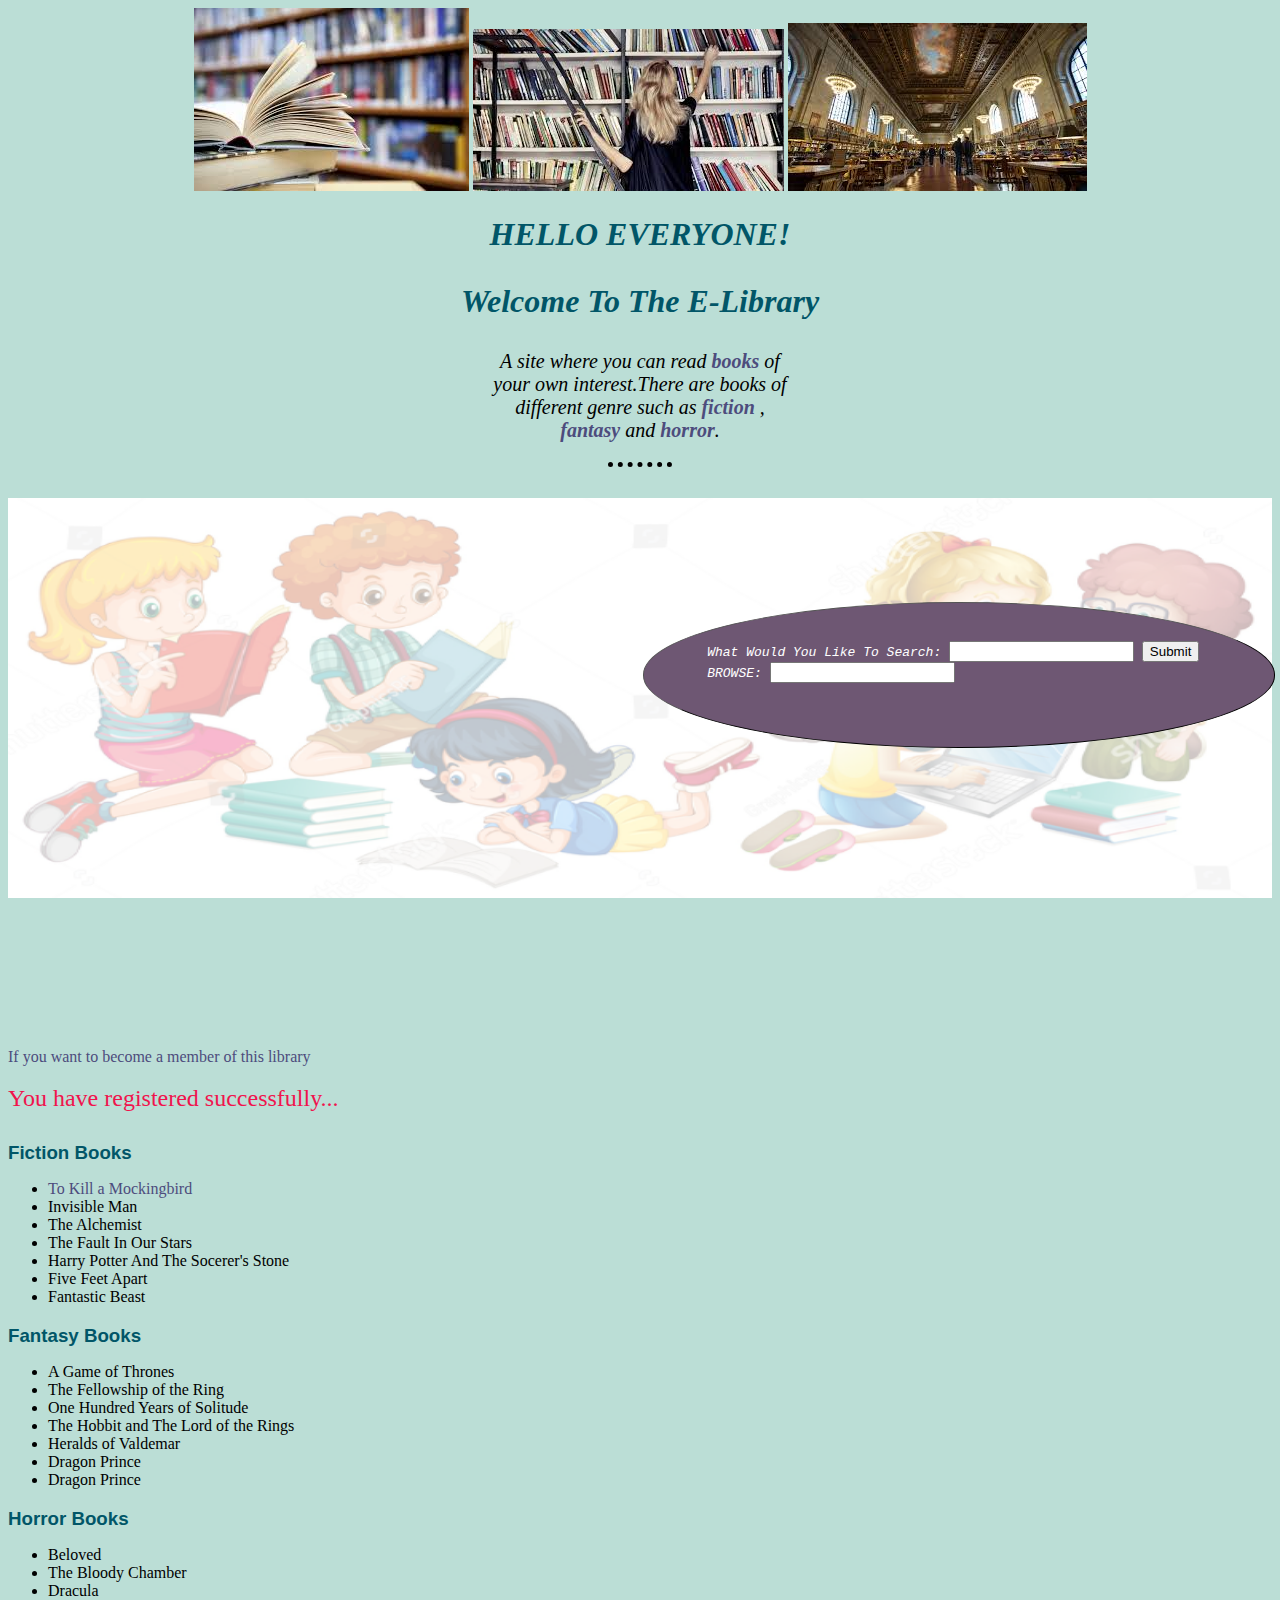
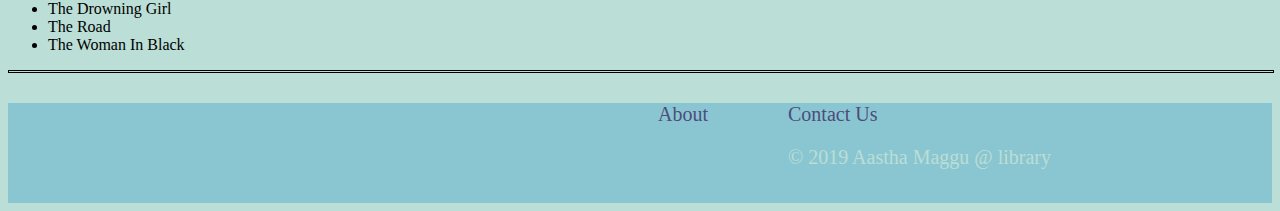
<file: index.html>
<!DOCTYPE html>
<html lang="en" dir="ltr">
  <head>
    <meta charset="utf-8">
    <title>Aastha's library📚</title>
  <link rel="stylesheet" href="css/styles.css">
<link rel="icon" href="favicon.ico">
  </head>
  <body>
    <center
    <img class="lib"src="1.jpg" alt="library photo">
      <img src="library.png.jpg" alt="library photo">
      <img src="2.jpg" alt="library photo">
      <img src="3.jpg" alt="library photo">
<link href="https://fonts.googleapis.com/css?family=Karla:400,400i&display=swap" rel="stylesheet">
    <h1>HELLO EVERYONE!</h1>
    <h1>Welcome To The E-Library</h1>
    <p class="site"><em>A site where you can read <strong><a href="https://en.wikipedia.org/wiki/Book">books</a></strong> of your own interest.There are books of different genre such as
    <strong><a href="https://www.abebooks.com/books/100-books-to-read-in-lifetime/index.shtml"> fiction </a></strong>,<strong><a href="https://prowritingaid.com/art/741/the-best-fantasy-novels-of-all-time.aspx"> fantasy </a></strong> and <strong><a href="https://www.penguinrandomhouse.com/the-read-down/the-best-horror-books-of-all-time">horror</a></strong>.</em></p>
</center>
    <hr size=3>
    <div class="big-container">

    <span><img src="10.png" alt="10" class="aastha"></span>
    <span><div class="middle-container" style="text-align:left" style="border:thick">
      <form class="" action="to kill a mokingbird.html" method="post">
        <label>what would you like to search:</label>
        <input type="text" name="" value="">
        <input type="submit" name="">
      </form>
      <form class="" action="index.html" method="post">
        <label>BROWSE:</label>
      <input type="text" name="" value="">
      </form>

    </div></span>

    </div>

    <a href="tables1.html">If you want to become a member of this library</a>
    <h2>You have registered successfully...</h2>
    <h3>Fiction Books</h3>
    <ul>
      <li><a href="to kill a mokingbird.html">To Kill a Mockingbird</a></li>
      <li>Invisible Man</li>
      <li>The Alchemist</li>
      <li>The Fault In Our Stars</li>
      <li>Harry Potter And The Socerer's Stone </li>
      <li>Five Feet Apart</li>
      <li>Fantastic Beast</li>
    </ul>
    <h3>Fantasy Books</h3>
     <ul>
       <li> A Game of Thrones </li>
       <li> The Fellowship of the Ring</li>
       <li>One Hundred Years of Solitude</li>
       <li>The Hobbit and The Lord of the Rings</li>
       <li>Heralds of Valdemar</li>
       <li>Dragon Prince </li>
       <li>Dragon Prince </li>
     </ul>
     <h3>Horror Books</h3>
     <ul>
       <li>Beloved</li>
       <li>The Bloody Chamber</li>
       <li>Dracula</li>
       <li>The Drowning Girl</li>
       <li>The Road</li>
       <li>The Woman In Black</li>
     </ul>
     <hr class="line"size=3>
     <div class="all">
       <div class="about">


         <a href="tables1.html" class="button1">About</a>
       </div>
       <div class="contact">


    <a href="tables1.html" class="button">Contact Us</a>
       </div>
    <p class="copyright">&#169 2019 Aastha Maggu @ library</p>   
     </div>

  </body>
</html>
</file>
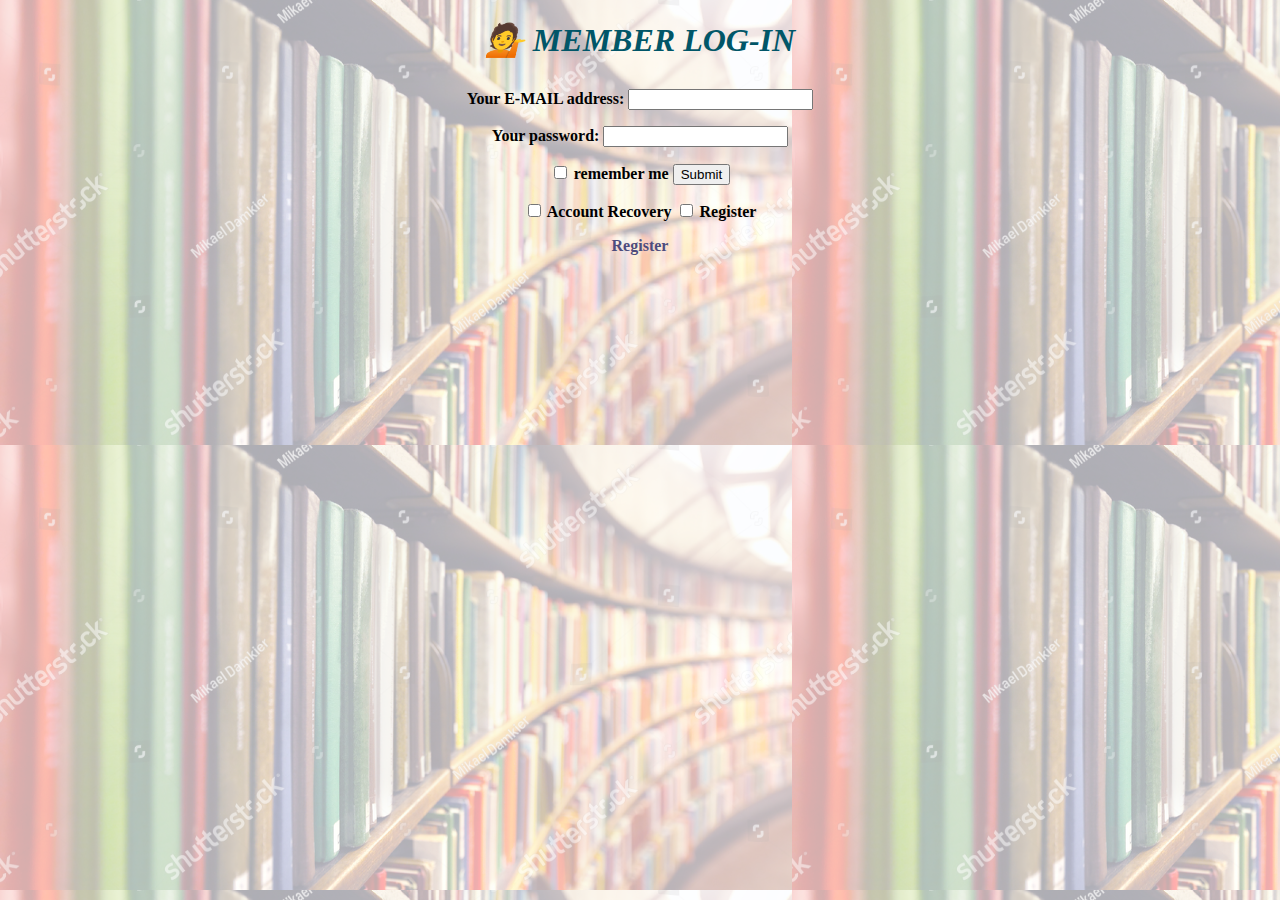
<file: tables1.html>
<body>
  <style>
    body{
      background-image:url(5.png);
      display:inline;
      background-width:100%;
      background-height:100%;
    }
    img{
      max-width:100%;
      height:auto;
      background-size:100%;
    }
  </style>
<link rel="stylesheet" href="css/styles.css">
    <center>
      <border="1">
     <strong>
      <form class="" action="index.html" method="post">
        <label><h1>💁 MEMBER LOG-IN</h1></label>

      </form>
      <form class="" action="index.html" method="post">
      <label>Your E-MAIL address:</label>
      <input type="email" name="" value="">

      </form>
      <form class="" action="index.html" method="post">
      <label>Your password:</label>
      <input type="password" name="" value="">

      </form>
      <form class="" action="index.html" method="post">
        <input type="checkbox" name="" value="">
        <label>remember me</label>
        <input type="submit" name="">
      </form>
      <form class="" action="index.html" method="post">
        <input type="checkbox" name="" value="">
        <label>Account Recovery</label>
        <input type="checkbox" name="" value="">
        <label>Register</label>
      </form>
      <a href="your details1.html">Register</a>
</strong>
</body>
</file>
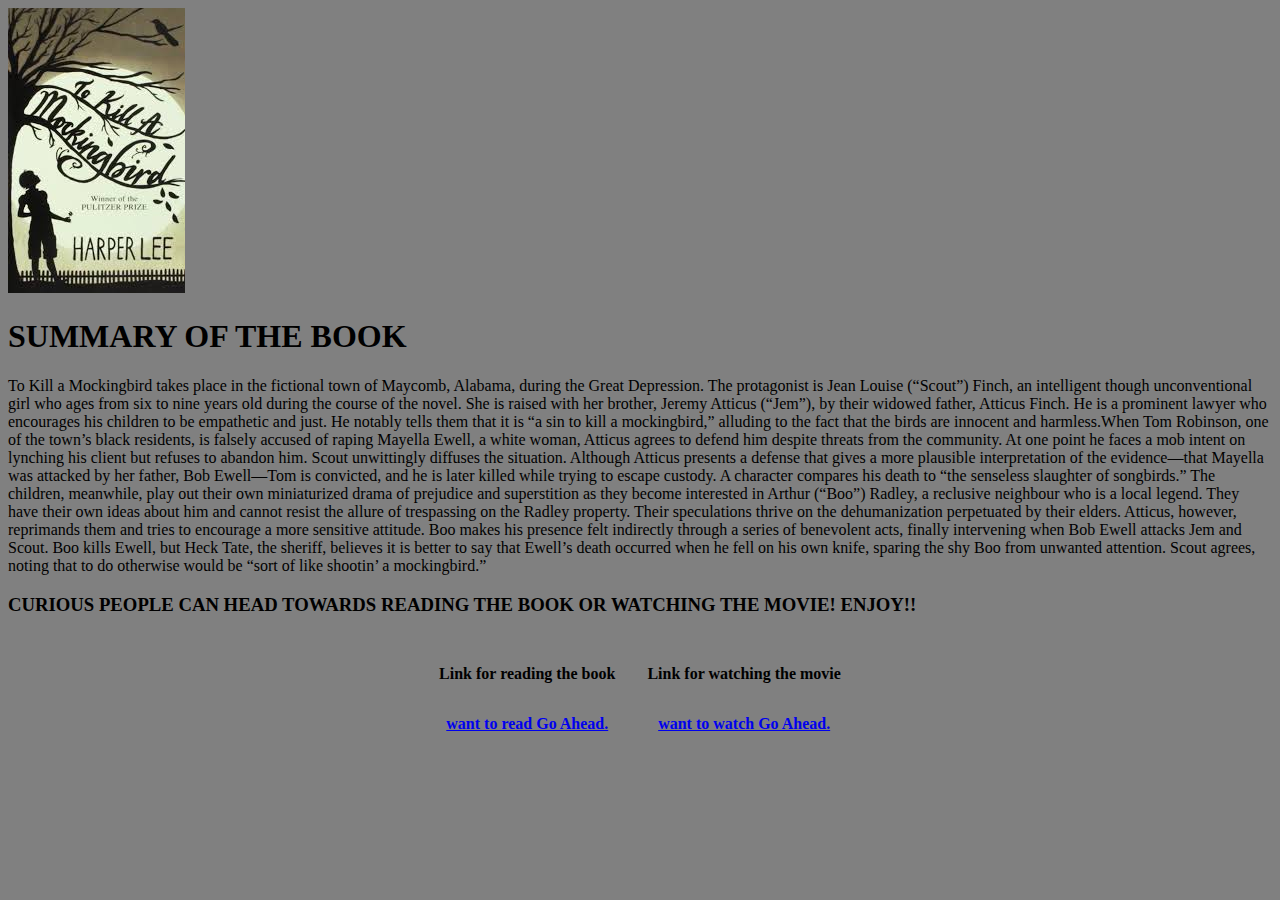
<file: to kill a mokingbird.html>
<!DOCTYPE html>
<html lang="en" dir="ltr">
  <head>
    <meta charset="utf-8">
    <title></title>
  </head>
  <body bgcolor="gray">
    <img src="kill.jpg" alt="book photo">
    <h1>SUMMARY OF THE BOOK</h1>
    <p>To Kill a Mockingbird takes place in the fictional town of Maycomb, Alabama, during the Great Depression. The protagonist is Jean Louise (“Scout”) Finch, an intelligent though unconventional girl who ages from six to nine years old during the course of the novel. She is raised with her brother, Jeremy Atticus (“Jem”), by their widowed father, Atticus Finch. He is a prominent lawyer who encourages his children to be empathetic and just. He notably tells them that it is “a sin to kill a mockingbird,” alluding to the fact that the birds are innocent and harmless.When Tom Robinson, one of the town’s black residents, is falsely accused of raping Mayella Ewell, a white woman, Atticus agrees to defend him despite threats from the community. At one point he faces a mob intent on lynching his client but refuses to abandon him. Scout unwittingly diffuses the situation. Although Atticus presents a defense that gives a more plausible interpretation of the evidence—that Mayella was attacked by her father, Bob Ewell—Tom is convicted, and he is later killed while trying to escape custody. A character compares his death to “the senseless slaughter of songbirds.”

The children, meanwhile, play out their own miniaturized drama of prejudice and superstition as they become interested in Arthur (“Boo”) Radley, a reclusive neighbour who is a local legend. They have their own ideas about him and cannot resist the allure of trespassing on the Radley property. Their speculations thrive on the dehumanization perpetuated by their elders. Atticus, however, reprimands them and tries to encourage a more sensitive attitude. Boo makes his presence felt indirectly through a series of benevolent acts, finally intervening when Bob Ewell attacks Jem and Scout. Boo kills Ewell, but Heck Tate, the sheriff, believes it is better to say that Ewell’s death occurred when he fell on his own knife, sparing the shy Boo from unwanted attention. Scout agrees, noting that to do otherwise would be “sort of like shootin’ a mockingbird.”

</p>
<h3>CURIOUS PEOPLE CAN HEAD TOWARDS READING THE BOOK OR WATCHING THE MOVIE! ENJOY!!</h3>
<table cellspacing="30" align="center">
  <tr>
    <th>Link for reading the book</th>
    <th>Link for watching the movie</th>
  </tr>
  <tr>
    <th><a href="https://novels77.com/2434681-to-kill-a-mockingbird.html">want to read Go Ahead.</a></th>
    <th><a href="https://www.youtube.com/watch?v=4mfo39WtcOg">want to watch Go Ahead.</a></th>
  </tr>
</table>

  </body>
</html>
</file>
<file: css/styles.css>
body{
  background-color:#bbded6;
  /*animation-name: example;
  animation-duration: 4s;
  animation-iteration-count: infinite;
  animation-timing-function: ease;*/
  }
@keyframes example {
   0%{background-color:#bbded6;}
   33%{background-color:#f67280;}
   33%{background-color:#d89cf6;}
   100%{background-color:#ee8572;}
}

  hr{
    border-style: dotted none none;
    border-color: black;
    border-width: 5px;
    width: 5%;
    margin-bottom: 30px;
  }
  h1{
    color:#015668;
    font-style: italic;
  font-family: 'Caveat', cursive;
  margin-bottom: 30px;
  }
  h2
  {
    color:#f0134d;
    font-family:cursive;
    font-weight: normal;
    margin-bottom: 30px;
  }
  h3{
    color:#015668;
    font-family: sans-serif;
    margin-bottom: 10px;
  }
img
{
  max-width:100%;
  height: auto;
}

.lib{
  border-color: red;
}

#details{
  color:#015668;
  font-size:170%;
}
.middle-container{
padding-top: 3%;
padding-bottom: 5%;
padding-left: 5%;
padding-right: 5%;
text-transform: capitalize;
  background-color:#6e5773;
  align-items:center;
  color: white;
font-weight: 100;
  font-style: italic;
  font-family:monospace;
  margin-left: 50%;
border-width: thick;
border-radius: 100%;
border: 0.1rem outset black;
position: relative;
left: 3px;
bottom: 300px;
}


a
{
color: #4d4c7d;
text-decoration: none;
  font-family: 'Caveat', cursive;
}

a:hover{
  color: #EAF6F6;
}

.site
{
  font-size: 20px;
}


.about{
  display: inline-block;
  width: 100px;
  height:100px;
  float: left;
  margin-left: 650px;
  margin-right: 30px;

}
.line{
  border-style:ridge;
  width: 100%;
  border-width: thin;
}
.Contact{
display: inline-block;
width: 100px;
height:100px;
float: right;
margin-right: 20px;
}

.all{
  height: 100px;
  width: 100%;
  background-color: #8ac6d1;
  font-size: 20px;
}

.site{
  width: 300px;
}

.big-container{

  background-size: cover;

}

.aastha{
  width: 100%;
  height: 400px;
  display: inline;
}

/*.button{
  color: rgb(255, 48, 255);
font-size: 26px;
padding: 2px;
text-shadow: 0px -6px 3px rgba(234, 78, 30, 0.8);
-webkit-border-radius: 56.75675675675676px;
-moz-border-radius: 56.75675675675676px;
border-radius: 56.75675675675676px;
background: rgb(210, 163, 46);
background: -moz-linear-gradient(90deg, rgb(210, 163, 46) 100%, rgb(250, 20, 20) 100%);
background: -webkit-linear-gradient(90deg, rgb(210, 163, 46) 100%, rgb(250, 20, 20) 100%);
background: -o-linear-gradient(90deg, rgb(210, 163, 46) 100%, rgb(250, 20, 20) 100%);
background: -ms-linear-gradient(90deg, rgb(210, 163, 46) 100%, rgb(250, 20, 20) 100%);
background: linear-gradient(0deg, rgb(210, 163, 46) 100%, rgb(250, 20, 20) 100%);
-webkit-box-shadow: 0px 33px 26px rgba(234, 195, 50, 0.75);
-moz-box-shadow:    0px 33px 26px rgba(234, 195, 50, 0.75);
box-shadow:         0px 33px 26px rgba(234, 195, 50, 0.75);
font-family: 'Caveat', cursive;

}
.button1{
  color: rgb(255, 48, 255);
font-size: 26px;
padding: 2px;
text-shadow: 0px -6px 3px rgba(234, 78, 30, 0.8);
-webkit-border-radius: 56.75675675675676px;
-moz-border-radius: 56.75675675675676px;
border-radius: 56.75675675675676px;
background: rgb(210, 163, 46);
background: -moz-linear-gradient(90deg, rgb(210, 163, 46) 100%, rgb(250, 20, 20) 100%);
background: -webkit-linear-gradient(90deg, rgb(210, 163, 46) 100%, rgb(250, 20, 20) 100%);
background: -o-linear-gradient(90deg, rgb(210, 163, 46) 100%, rgb(250, 20, 20) 100%);
background: -ms-linear-gradient(90deg, rgb(210, 163, 46) 100%, rgb(250, 20, 20) 100%);
background: linear-gradient(0deg, rgb(210, 163, 46) 100%, rgb(250, 20, 20) 100%);
-webkit-box-shadow: 0px 33px 26px rgba(234, 195, 50, 0.75);
-moz-box-shadow:    0px 33px 26px rgba(234, 195, 50, 0.75);
box-shadow:         0px 33px 26px rgba(234, 195, 50, 0.75);
font-family: 'Caveat', cursive;
}*/
.copyright{
  margin: center;
  color:#bbded6;
}
</file>
